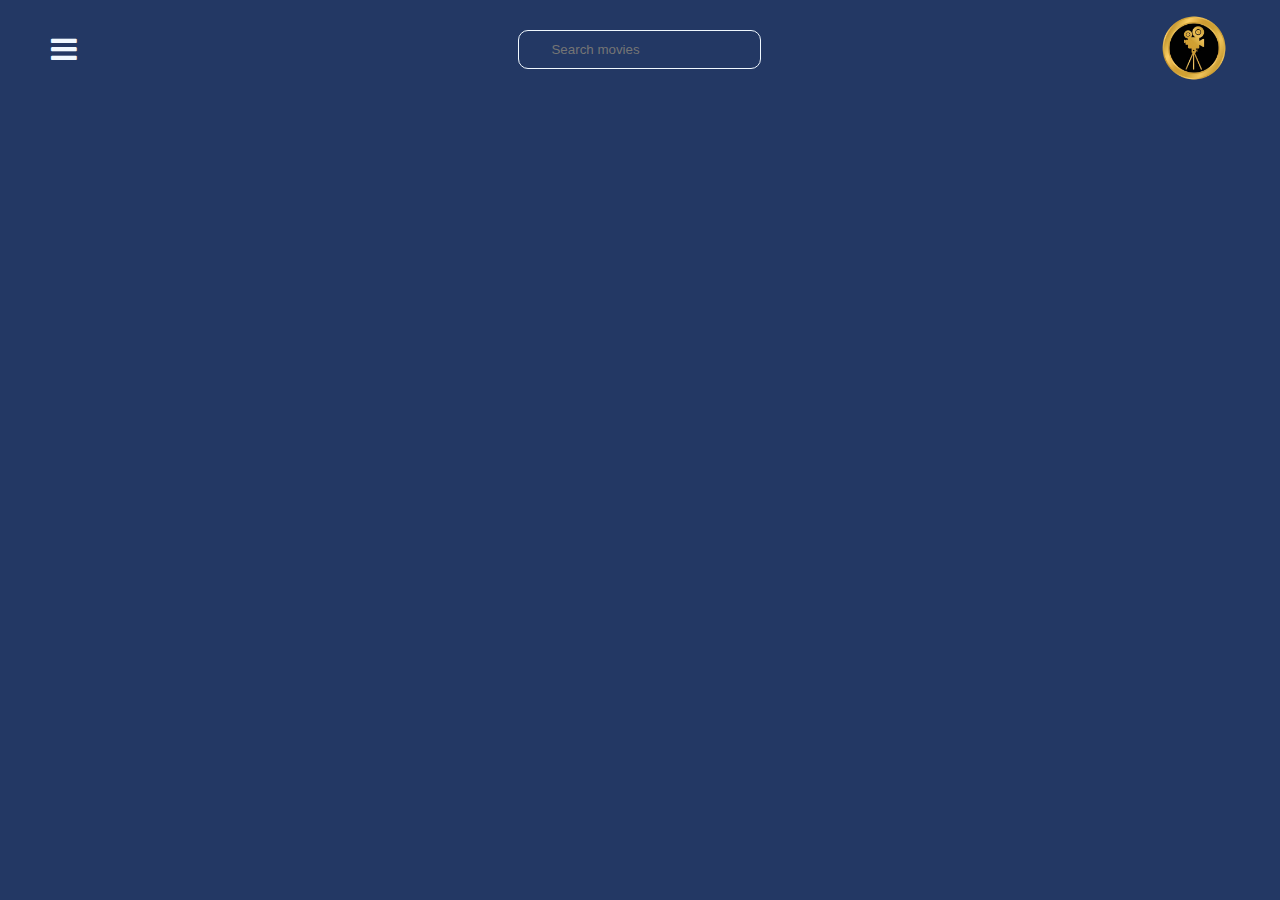
<file: index.html>
<!DOCTYPE html>
<html lang="en">
  <head>
    <meta charset="UTF-8" />
    <meta name="viewport" content="width=device-width, initial-scale=1.0" />
    <link rel="stylesheet" href="https://cdnjs.cloudflare.com/ajax/libs/font-awesome/4.7.0/css/font-awesome.min.css">
    <link rel="stylesheet" href="/STYLES/style.css">
    <title>My movie.net</title>
  </head>
  <body>
    <header>
      <nav>
        <div class="open-btn-div">
          <button class="nav-btn open-btn">
            <i class="fa fa-bars"></i>
          </button>
        </div>

        <form class="search">
          <input type="search" name="search" id="search" placeholder="Search movies">
        </form>

         <div class="main-logo">
          <img src="/Logo.png" alt="logo" srcset="">
        </div>
      </nav>

      <div class="nav nav-black">
        <div class="nav nav-red">
          <div class="nav nav-white">
            <button class="nav-btn close-btn">
              <i class="fa fa-times"></i>
            </button>

            <div class="logo-nav">
              <img src="/Logo.png" alt="logo" srcset="">
            </div>

            <ul class="list">
              <li><a href="/HTML/index.html">Home</a></li>
              <li><a href="/HTML/movies.html">Movie</a></li>
              <li><a href="/HTML/tvseries.html">TV Series</a></li>
              <li><a href="/HTML/trending.html">Trending</a></li>
              <li>
                <ul>
                  <li><a href="/HTML/topRatedMovies.html">Top Rated Movies</a></li>
                  <li><a href="/HTML/topRatedTv.html">Top Rated TV series</a></li>
                  <li><a href="/HTML/people.html">People</a></li>
                </ul>
              </li>
            </ul>
          </div>
        </div>
      </div>
    </header>

    <main class="main"></main>

    <script src="/SCRIPT/index.js"></script>
  </body>
</html>
</file>
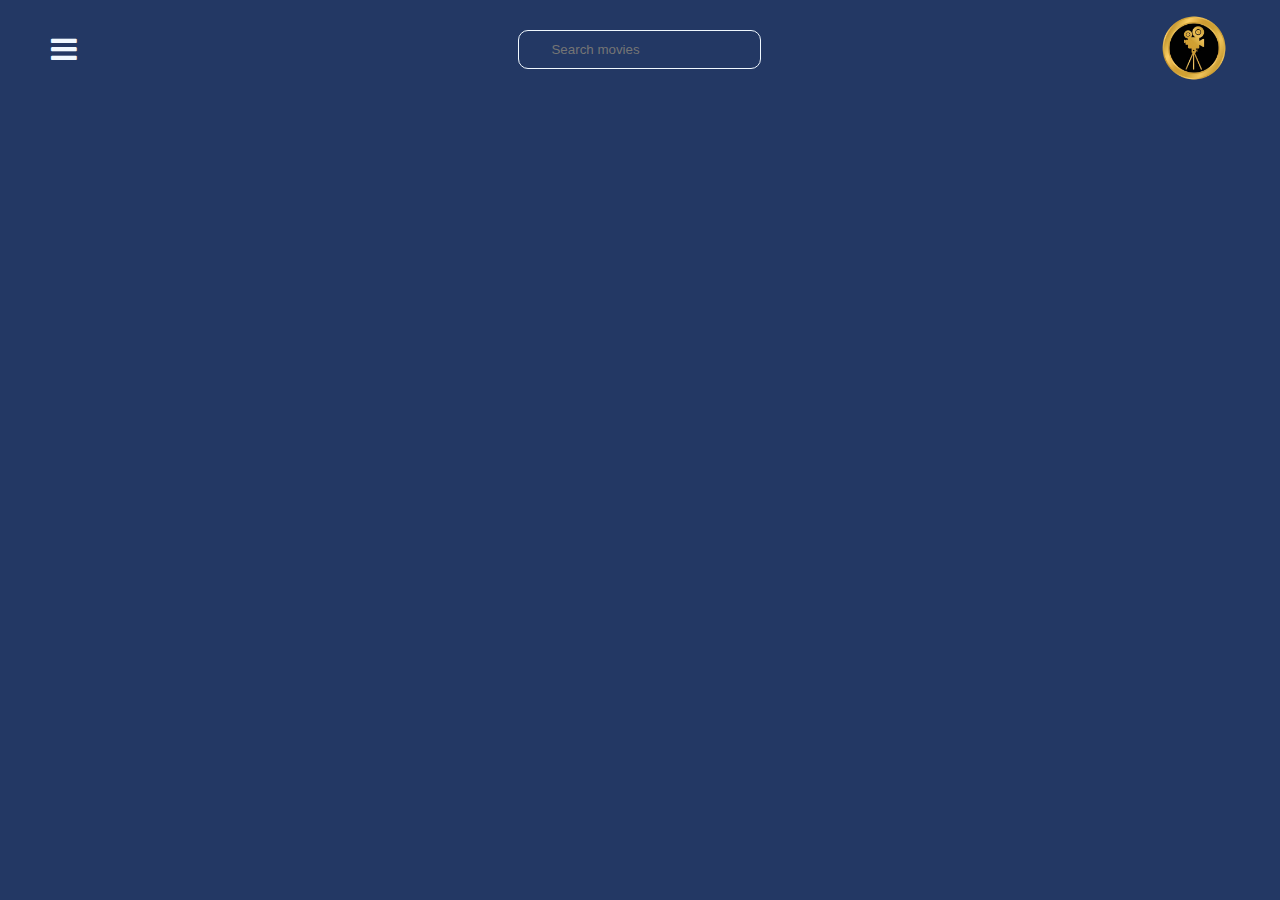
<file: HTML/movies.html>
<!DOCTYPE html>
<html lang="en">
  <head>
    <meta charset="UTF-8" />
    <meta name="viewport" content="width=device-width, initial-scale=1.0" />
    <link rel="stylesheet" href="https://cdnjs.cloudflare.com/ajax/libs/font-awesome/4.7.0/css/font-awesome.min.css">
    <link rel="stylesheet" href="/STYLES/style.css">
    <title>My movie.net</title>
  </head>
  <body>
    <header>
      <nav>
        <div class="open-btn-div">
          <button class="nav-btn open-btn">
            <i class="fa fa-bars"></i>
          </button>
        </div>

        <form class="search">
          <input type="search" name="search" id="search" placeholder="Search movies">
        </form>

         <div class="main-logo">
          <img src="/Logo.png" alt="logo" srcset="">
        </div>
      </nav>

      <div class="nav nav-black">
        <div class="nav nav-red">
          <div class="nav nav-white">
            <button class="nav-btn close-btn">
              <i class="fa fa-times"></i>
            </button>

            <div class="logo-nav">
              <img src="/Logo.png" alt="logo" srcset="">
            </div>

            <ul class="list">
              <li><a href="/index.html">Home</a></li>
              <li><a href="/HTML/movies.html">Movie</a></li>
              <li><a href="/HTML/tvseries.html">TV Series</a></li>
              <li><a href="/HTML/trending.html">Trending</a></li>
              <li>
                <ul>
                  <li><a href="/HTML/topRatedMovies.html">Top Rated Movies</a></li>
                  <li><a href="/HTML/topRatedTv.html">Top Rated TV series</a></li>
                  <li><a href="/HTML/people.html">People</a></li>
                </ul>
              </li>
            </ul>
          </div>
        </div>
      </div>
    </header>

    <main class="main"></main>

    <script src="/SCRIPT/movies.js"></script>
  </body>
</html>
</file>
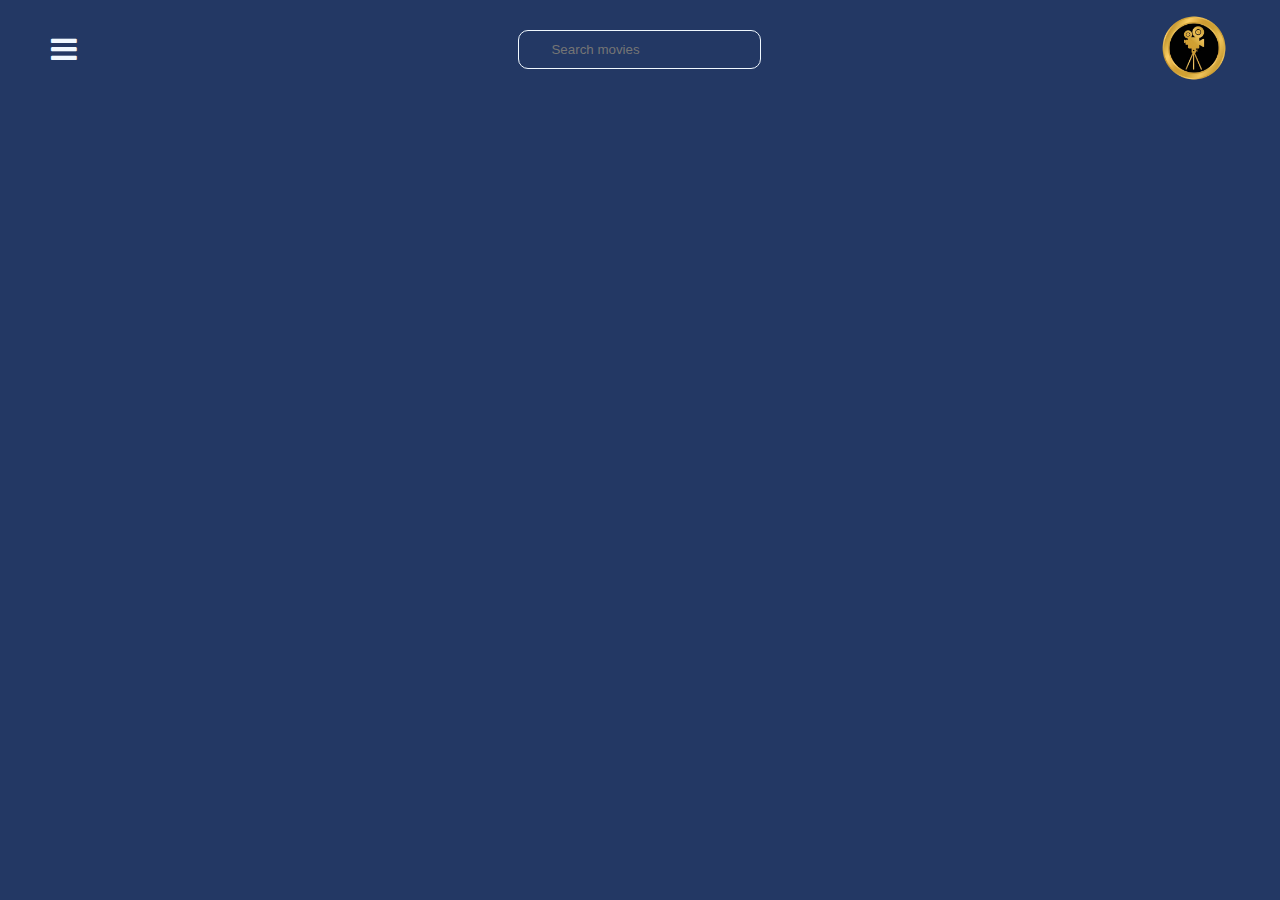
<file: HTML/people.html>
<!DOCTYPE html>
<html lang="en">
  <head>
    <meta charset="UTF-8" />
    <meta name="viewport" content="width=device-width, initial-scale=1.0" />
    <link rel="stylesheet" href="https://cdnjs.cloudflare.com/ajax/libs/font-awesome/4.7.0/css/font-awesome.min.css">
    <link rel="stylesheet" href="/STYLES/style.css">
    <title>My movie.net</title>
  </head>
  <body>
    <header>
      <nav>
        <div class="open-btn-div">
          <button class="nav-btn open-btn">
            <i class="fa fa-bars"></i>
          </button>
        </div>

        <form class="search">
          <input type="search" name="search" id="search" placeholder="Search movies">
        </form>

         <div class="main-logo">
          <img src="/Logo.png" alt="logo" srcset="">
        </div>
      </nav>

      <div class="nav nav-black">
        <div class="nav nav-red">
          <div class="nav nav-white">
            <button class="nav-btn close-btn">
              <i class="fa fa-times"></i>
            </button>

            <div class="logo-nav">
              <img src="/Logo.png" alt="logo" srcset="">
            </div>

            <ul class="list">
              <li><a href="index.html">Home</a></li>
              <li><a href="/HTML/movies.html">Movie</a></li>
              <li><a href="/HTML/tvseries.html">TV Series</a></li>
              <li><a href="/HTML/trending.html">Trending</a></li>
              <li>
                <ul>
                  <li><a href="/HTML/topRatedMovies.html">Top Rated Movies</a></li>
                  <li><a href="/HTML/topRatedTv.html">Top Rated TV series</a></li>
                  <li><a href="/HTML/people.html">People</a></li>
                </ul>
              </li>
            </ul>
          </div>
        </div>
      </div>
    </header>

    <main class="main"></main>

    <script src="/SCRIPT/people.js"></script>
  </body>
</html>
</file>
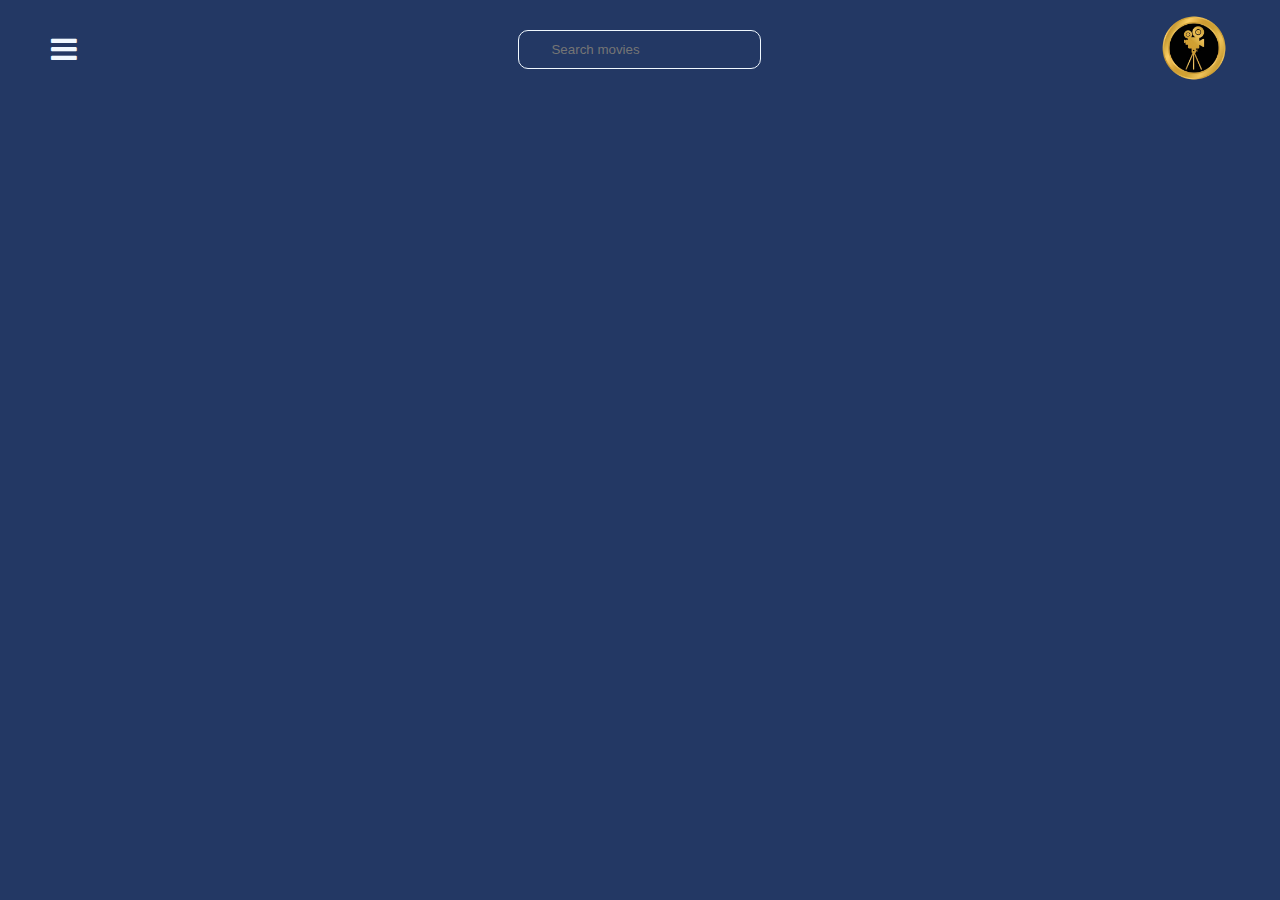
<file: HTML/topRatedMovies.html>
<!DOCTYPE html>
<html lang="en">
  <head>
    <meta charset="UTF-8" />
    <meta name="viewport" content="width=device-width, initial-scale=1.0" />
    <link rel="stylesheet" href="https://cdnjs.cloudflare.com/ajax/libs/font-awesome/4.7.0/css/font-awesome.min.css">
    <link rel="stylesheet" href="/STYLES/style.css">
    <title>My movie.net</title>
  </head>
  <body>
    <header>
      <nav>
        <div class="open-btn-div">
          <button class="nav-btn open-btn">
            <i class="fa fa-bars"></i>
          </button>
        </div>

        <form class="search">
          <input type="search" name="search" id="search" placeholder="Search movies">
        </form>

         <div class="main-logo">
          <img src="/Logo.png" alt="logo" srcset="">
        </div>
      </nav>

      <div class="nav nav-black">
        <div class="nav nav-red">
          <div class="nav nav-white">
            <button class="nav-btn close-btn">
              <i class="fa fa-times"></i>
            </button>

            <div class="logo-nav">
              <img src="/Logo.png" alt="logo" srcset="">
            </div>

            <ul class="list">
              <li><a href="/index.html">Home</a></li>
              <li><a href="/HTML/movies.html">Movie</a></li>
              <li><a href="/HTML/tvseries.html">TV Series</a></li>
              <li><a href="/HTML/trending.html">Trending</a></li>
              <li>
                <ul>
                  <li><a href="/HTML/topRatedMovies.html">Top Rated Movies</a></li>
                  <li><a href="/HTML/topRatedTv.html">Top Rated TV series</a></li>
                  <li><a href="/HTML/people.html">People</a></li>
                </ul>
              </li>
            </ul>
          </div>
        </div>
      </div>
    </header>

    <main class="main"></main>

    <script src="/SCRIPT/topRatedMovies.js"></script>
  </body>
</html>
</file>
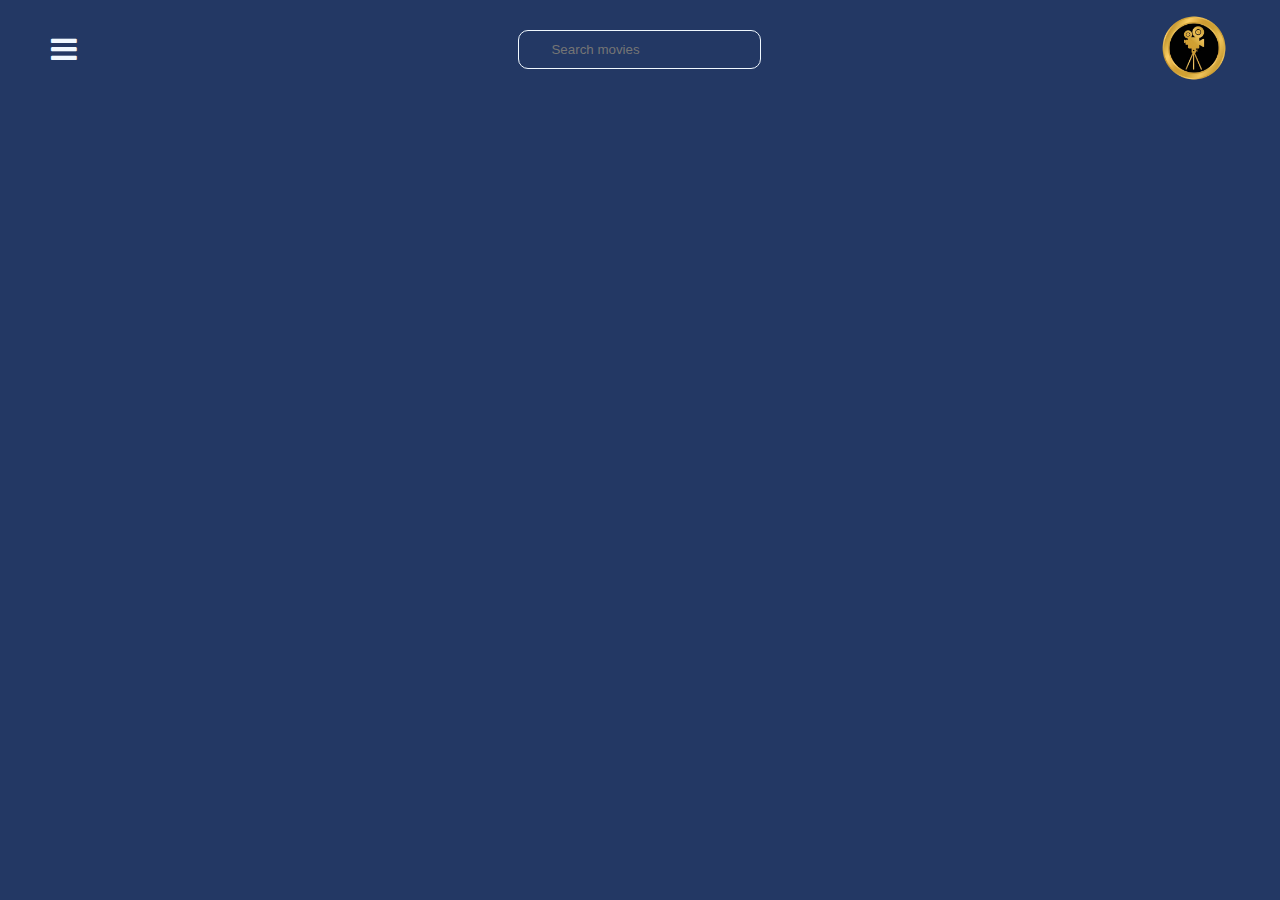
<file: HTML/topRatedTv.html>
<!DOCTYPE html>
<html lang="en">
  <head>
    <meta charset="UTF-8" />
    <meta name="viewport" content="width=device-width, initial-scale=1.0" />
    <link rel="stylesheet" href="https://cdnjs.cloudflare.com/ajax/libs/font-awesome/4.7.0/css/font-awesome.min.css">
    <link rel="stylesheet" href="/STYLES/style.css">
    <title>My movie.net</title>
  </head>
  <body>
    <header>
      <nav>
        <div class="open-btn-div">
          <button class="nav-btn open-btn">
            <i class="fa fa-bars"></i>
          </button>
        </div>

        <form class="search">
          <input type="search" name="search" id="search" placeholder="Search movies">
        </form>

         <div class="main-logo">
          <img src="/Logo.png" alt="logo" srcset="">
        </div>
      </nav>

      <div class="nav nav-black">
        <div class="nav nav-red">
          <div class="nav nav-white">
            <button class="nav-btn close-btn">
              <i class="fa fa-times"></i>
            </button>

            <div class="logo-nav">
              <img src="/Logo.png" alt="logo" srcset="">
            </div>

            <ul class="list">
              <li><a href="index.html">Home</a></li>
              <li><a href="/HTML/movies.html">Movie</a></li>
              <li><a href="/HTML/tvseries.html">TV Series</a></li>
              <li><a href="/HTML/trending.html">Trending</a></li>
              <li>
                <ul>
                  <li><a href="/HTML/topRatedMovies.html">Top Rated Movies</a></li>
                  <li><a href="/HTML/topRatedTv.html">Top Rated TV series</a></li>
                  <li><a href="/HTML/people.html">People</a></li>
                </ul>
              </li>
            </ul>
          </div>
        </div>
      </div>
    </header>

    <main class="main"></main>

    <script src="/SCRIPT/topRatedTv.js"></script>
  </body>
</html>
</file>
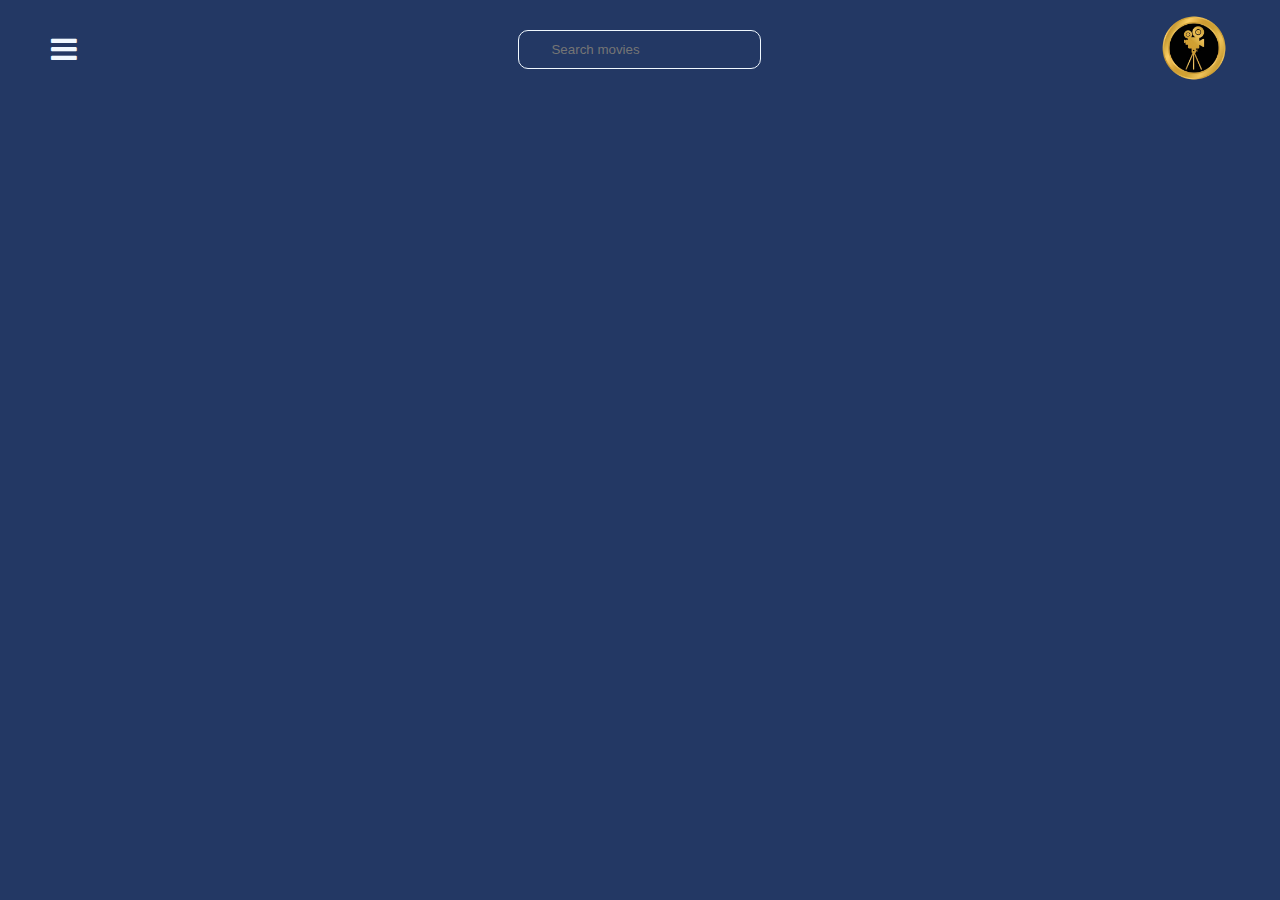
<file: HTML/trending.html>
<!DOCTYPE html>
<html lang="en">
  <head>
    <meta charset="UTF-8" />
    <meta name="viewport" content="width=device-width, initial-scale=1.0" />
    <link rel="stylesheet" href="https://cdnjs.cloudflare.com/ajax/libs/font-awesome/4.7.0/css/font-awesome.min.css">
    <link rel="stylesheet" href="/STYLES/style.css">
    <title>My movie.net</title>
  </head>
  <body>
    <header>
      <nav>
        <div class="open-btn-div">
          <button class="nav-btn open-btn">
            <i class="fa fa-bars"></i>
          </button>
        </div>

        <form class="search">
          <input type="search" name="search" id="search" placeholder="Search movies">
        </form>

         <div class="main-logo">
          <img src="/Logo.png" alt="logo" srcset="">
        </div>
      </nav>

      <div class="nav nav-black">
        <div class="nav nav-red">
          <div class="nav nav-white">
            <button class="nav-btn close-btn">
              <i class="fa fa-times"></i>
            </button>

            <div class="logo-nav">
              <img src="/Logo.png" alt="logo" srcset="">
            </div>

            <ul class="list">
              <li><a href="index.html">Home</a></li>
              <li><a href="/HTML/movies.html">Movie</a></li>
              <li><a href="/HTML/tvseries.html">TV Series</a></li>
              <li><a href="/HTML/trending.html">Trending</a></li>
              <li>
                <ul>
                  <li><a href="/HTML/topRatedMovies.html">Top Rated Movies</a></li>
                  <li><a href="/HTML/topRatedTv.html">Top Rated TV series</a></li>
                  <li><a href="/HTML/people.html">People</a></li>
                </ul>
              </li>
            </ul>
          </div>
        </div>
      </div>
    </header>

    <main class="main"></main>

    <script src="/SCRIPT/trending.js"></script>
  </body>
</html>
</file>
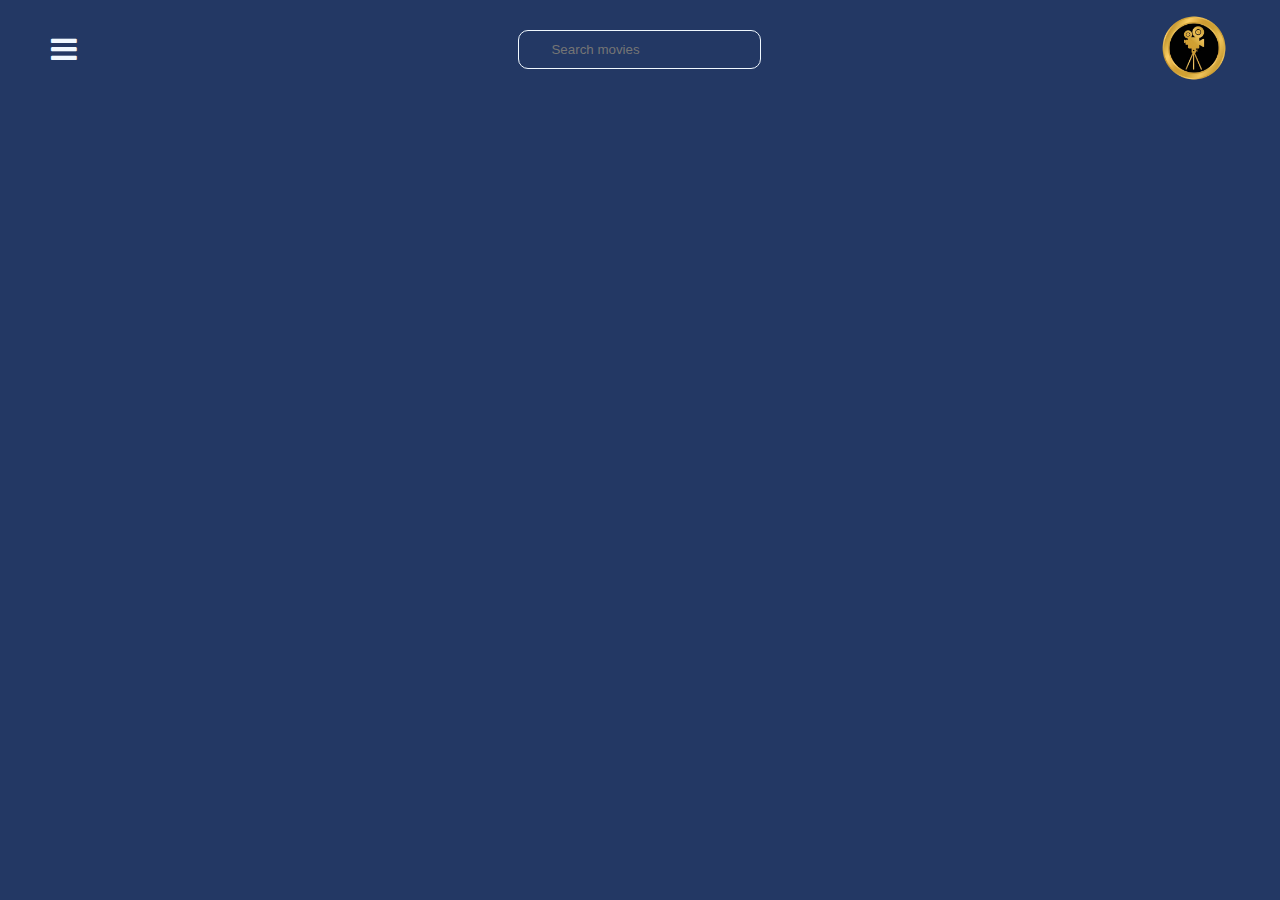
<file: HTML/tvseries.html>
<!DOCTYPE html>
<html lang="en">
  <head>
    <meta charset="UTF-8" />
    <meta name="viewport" content="width=device-width, initial-scale=1.0" />
    <link rel="stylesheet" href="https://cdnjs.cloudflare.com/ajax/libs/font-awesome/4.7.0/css/font-awesome.min.css">
    <link rel="stylesheet" href="/STYLES/style.css">
    <title>My movie.net</title>
  </head>
  <body>
    <header>
      <nav>
        <div class="open-btn-div">
          <button class="nav-btn open-btn">
            <i class="fa fa-bars"></i>
          </button>
        </div>

        <form class="search">
          <input type="search" name="search" id="search" placeholder="Search movies">
        </form>

         <div class="main-logo">
          <img src="/Logo.png" alt="logo" srcset="">
        </div>
      </nav>

      <div class="nav nav-black">
        <div class="nav nav-red">
          <div class="nav nav-white">
            <button class="nav-btn close-btn">
              <i class="fa fa-times"></i>
            </button>

            <div class="logo-nav">
              <img src="/Logo.png" alt="logo" srcset="">
            </div>

            <ul class="list">
              <li><a href="/HTML/index.html">Home</a></li>
              <li><a href="/HTML/movies.html">Movie</a></li>
              <li><a href="/HTML/tvseries.html">TV Series</a></li>
              <li><a href="/HTML/trending.html">Trending</a></li>
              <li>
                <ul>
                  <li><a href="/HTML/topRatedMovies.html">Top Rated Movies</a></li>
                  <li><a href="/HTML/topRatedTv.html">Top Rated TV series</a></li>
                  <li><a href="/HTML/people.html">People</a></li>
                </ul>
              </li>
            </ul>
          </div>
        </div>
      </div>
    </header>

    <main class="main"></main>

    <script src="/SCRIPT/tvseries.js"></script>
  </body>
</html>
</file>
<file: STYLES/style.css>
@import url('https://fonts.googleapis.com/css2?family=Rubik:ital,wght@0,300..900;1,300..900&display=swap');

* {
  padding: 0;
  margin: 0;
  box-sizing: border-box;
}

body {
background-color: rgb(35, 56, 100);
font-family: "Rubik", sans-serif;
  font-optical-sizing: auto;
  font-weight: 500;
  font-style: normal;
}

header {
  z-index: 2;
}

nav {
  display: flex;
  flex-direction: row;
  justify-content: space-between;
  align-items: center;
/* justify-content: center; */
  padding: 1% 4%;
  /* position: fixed; */
  /* top: 10px; */
  /* left: 10px; */
}

/* HAMBURGER MEUN START */
.main-logo {
  width: 33%;
  text-align: right;
}

.main-logo img {
  width: 18%;
}

.logo-nav {
  width: 20%;
}

.logo-nav img {
  width: 100%;
}

.nav-btn {
  border: none;
  background-color: transparent;
  cursor: pointer;
  font-size: 30px;
}

.open-btn-div {
  width: 33%;
}

.open-btn {
  position: relative;
  color: aliceblue;
  /* top: 0px; */
  /* left: 40px; */
  /* z-index: 4; */
}

.nav {
  position: fixed;
  top: 0;
  /* left: 0; */
  z-index: 4;
  height: 100vh;
  transform: translateX(-150%);
  transition: transform 0.3s ease-in-out;
}

.nav.visible {
  transform: translateX(0);
}

.nav-black {
  background-color: rgb(34, 31, 31);
  width: 60%;
  max-width: 480px;
  min-width: 320px;
  transition-delay: 0.4s;
}

.nav-black.visible {
  transition-delay: 0s;
}

.nav-red {
  background-color: rgb(229, 9, 20);
  width: 95%;
  transition-delay: 0.2s;
}

.nav-red.visible {
  transition-delay: 0.2s;
}

.nav-white {
  background-color: rgb(35, 56, 100);
    width: 95%;
  padding: 25px 40px;
  position: relative;
  transition-delay: 0.1s;
}

.nav-white.visible {
  transition-delay: 0.4s;
}

.close-btn {
  position: 0.6;
  position: absolute;
  top: 40px;
  right: 30px;
  color: aliceblue;
}

.list {
  list-style: none;
  padding: 10% 0 0 0;
}

.list li {
  margin: 20px 0;
}

.list li a {
  color: rgb(34, 31, 31);
  font-size: 1rem;
  text-decoration: none;
  text-transform: uppercase;
  color: white;
}

.list ul {
  list-style: none;
  padding-left: 20px;
}

/* HAMBURGER MENU END */

/* INPUT START */
.search {
  width: 33%;
  text-align: center;
}
#search {
  padding: 0.7rem 2rem;
  border: 1px solid aliceblue;
  border-radius: 10px;
  background-color: transparent;
}

#search:focus {
  color: white;
  border: 1px solid white;
  background-color: rgb(8, 30, 76);
}
/* INPUT END */

/* MAIN CONTENT START */
main {
  display: grid;
  grid-template-columns: repeat(auto-fit, minmax(250px, 1fr));
  gap: 30px;
  width: 100%;
  padding: 5% 3% 0 3%;
}

.movie {
  width: 100%;
  background-color: rgb(23, 47, 95);
  box-shadow: 4px 4px 5px rgba(0, 0, 0, 0.2);
  border-radius: 5px;
  position: relative;
  overflow: hidden;
}

.movie img {
  width: 100%;
}

.view-movie {
  display: flex;
  justify-content: space-between;
  gap: 0 10px;
  padding: 6% 5%;
  color: white;
}

.title h3 {
  padding-bottom: 4%;
}

span.green {
  color: greenyellow;
}

span.orange {
  color: orange;
}

span.red {
  color: red;
}

.overview {
  background-color: aliceblue;
  padding: 0 3%;
  overflow: scroll;
  position: absolute;
  left: 0;
  bottom: 0;
  right: 0;
  max-height: 100%;
  transform: translateY(101%);
  transition: transform 0.3s ease-in;
}

.overview h3 {
  padding: 4% 0;
}

.movie:hover .overview {
  transform: translateY(0);
}
/* MAIN CONTENT END */

@media screen and (max-width: 550px) {
  nav {
    padding: 6% 4%;
  }

  .main-logo {
    width: 55%;
  }
  
  .main-logo img {
    width: 23%;
  }

  .nav-btn {
    font-size: 27px;
  }

  .search {
    width: 33%;
    text-align: center;
  }
  #search {
    padding: 0.4rem 0.7rem;
    align-items: center;
  }
}
</file>
